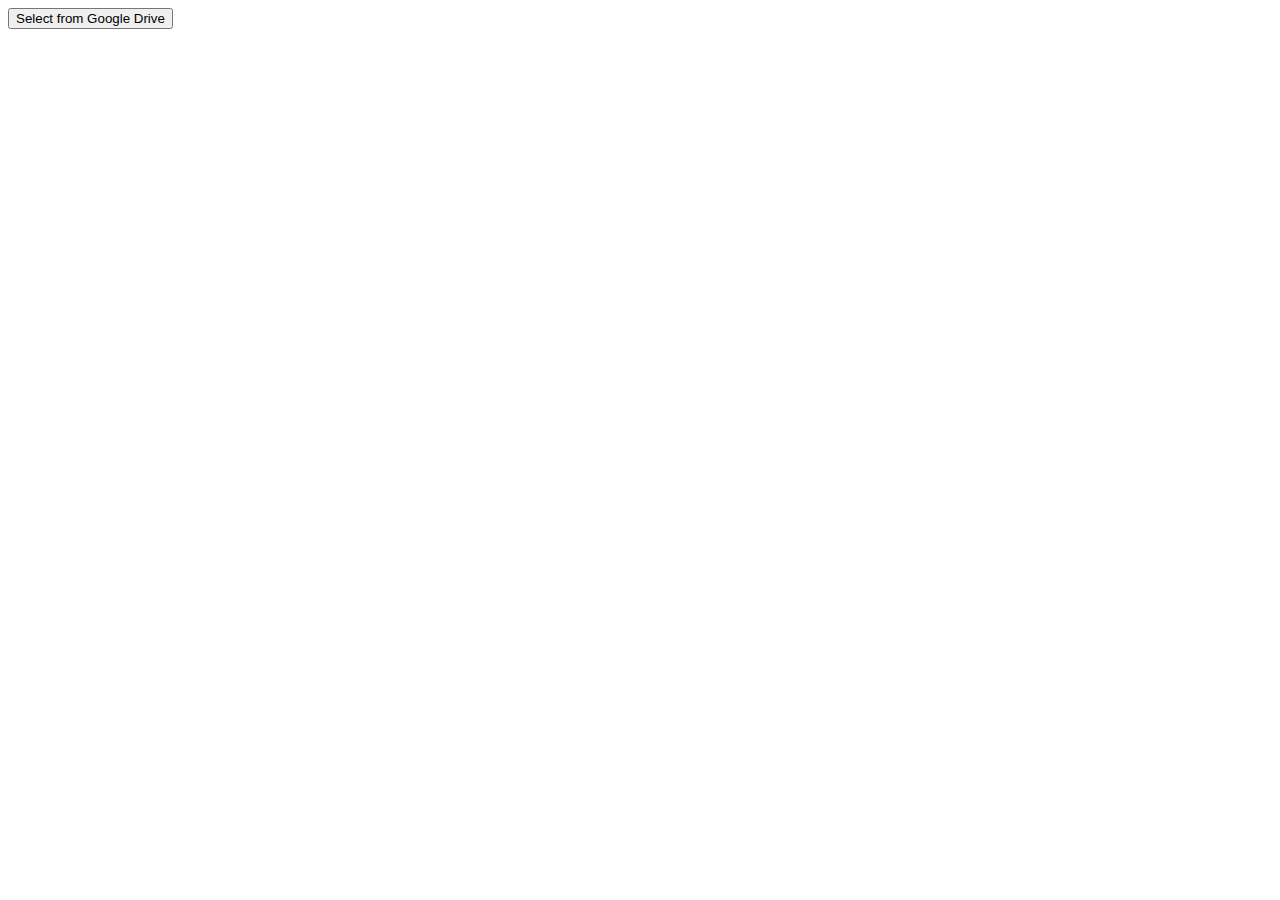
<file: testing/templates/google.html>
<!DOCTYPE html>
<html>
<head>
    <title>Google Drive Picker Example</title>
</head>
<body>
    <button id="pickFile">Select from Google Drive</button>

    <!-- Add the Google API Loader script -->
    <script type="text/javascript" src="https://apis.google.com/js/api.js"></script>
    <script type="text/javascript" src="https://accounts.google.com/gsi/client"></script>

    <script>
        // Replace these values with your actual Google Cloud credentials
        const CLIENT_ID = 'YOUR_CLIENT_ID';
        const API_KEY = 'YOUR_API_KEY';
        const SCOPE = 'https://www.googleapis.com/auth/drive.readonly';

        let tokenClient;
        let pickerInited = false;
        let gisInited = false;

        function initializePicker() {
            // Initialize the tokenClient
            tokenClient = google.accounts.oauth2.initTokenClient({
                client_id: CLIENT_ID,
                scope: SCOPE,
                callback: (tokenResponse) => {
                    if (tokenResponse && tokenResponse.access_token) {
                        createPicker(tokenResponse.access_token);
                    }
                },
            });
            gisInited = true;
        }

        document.getElementById('pickFile').addEventListener('click', () => {
            // Request an access token
            tokenClient.requestAccessToken();
        });

        function createPicker(token) {
            const picker = new google.picker.PickerBuilder()
                .addView(google.picker.ViewId.DOCS)
                .setOAuthToken(token)
                .setDeveloperKey(API_KEY)
                .setCallback(pickerCallback)
                .build();
            picker.setVisible(true);
        }

        function pickerCallback(data) {
            if (data.action === google.picker.Action.PICKED) {
                const fileId = data[google.picker.Response.DOCUMENTS][0].id;
                const fileName = data[google.picker.Response.DOCUMENTS][0].name;
                console.log('Selected file:', fileName, 'with ID:', fileId);
                
                // Here you can send the fileId to your backend for processing
                processFile(fileId);
            }
        }

        function processFile(fileId) {
            // Send fileId to your backend
            fetch('/process-file', {
                method: 'POST',
                headers: {
                    'Content-Type': 'application/json',
                },
                body: JSON.stringify({ fileId: fileId })
            })
            .then(response => response.json())
            .then(data => console.log('File processed:', data))
            .catch(error => console.error('Error:', error));
        }

        // Load the Google Picker API
        function loadPicker() {
            gapi.load('picker', () => {
                pickerInited = true;
            });
        }

        // Initialize the Google Picker
        window.onload = () => {
            initializePicker();
            loadPicker();
        };
    </script>
</body>
</html>
</file>
